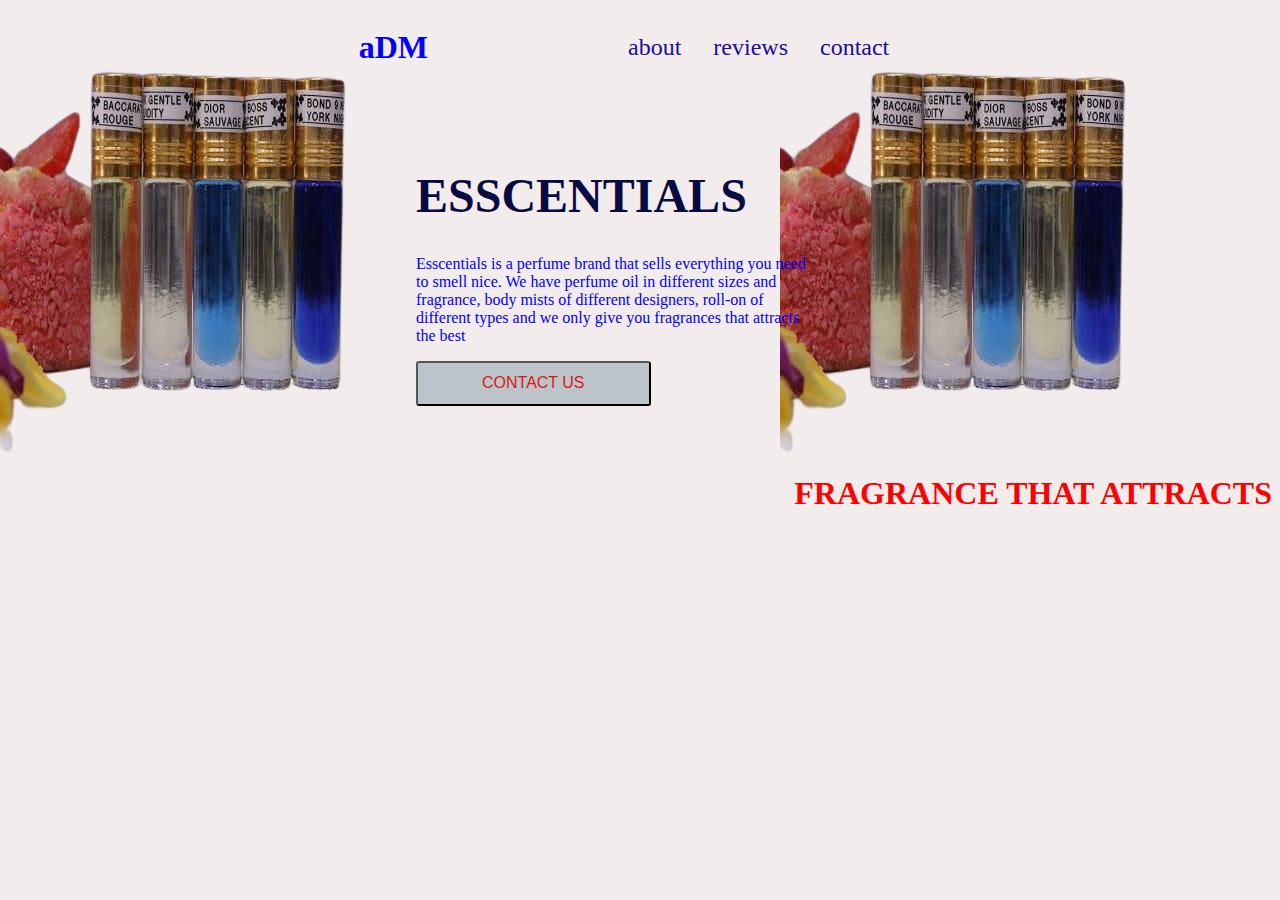
<file: index.html>
<!DOCTYPE html>
<html lang="en">
<head>
    <meta charset="UTF-8">
    <meta http-equiv="X-UA-Compatible" content="IE=edge">
    <meta name="viewport" content="width=device-width, initial-scale=1.0">
    <link rel="stylesheet" href="index.css">
    <link rel="stylesheet" href="about.css">
    <link rel="stylesheet" href="contact.css">
    <link rel="stylesheet" href="review.css">
    <title>BELLO RUKAYAT 2021/10118</title>
</head>
<body class="container">

    <section class="section1">
        <nav class="navigation">
            <h1 class="logo">aDM</h1>
            <ul class="ulist">
                <a href="./about.html">
                    <li>about</li>
                </a>
                <a href="./reviews.html">
                    <li>reviews</li>
                </a>
                <a href="./contact.html">
                    <li>contact</li>
                </a>

            </ul>
        </nav>
    </section>

    <section class="section2">
        <div class="first-div">
            <h1 class="header1">ESSCENTIALS</h1>
            <p class="paragraph1">
                Esscentials is a perfume brand that sells everything you need to smell nice.
                We have perfume oil in different sizes and fragrance, body mists of different designers, roll-on of 
                different types and we only give you fragrances that attracts the best
            </p>
            
            <a href=" tel: +2348139365641">
                <button class="btn1">CONTACT US</button>
            </a>
            <div>
                
            </div>
        
            </div>
            
        
    </section>
    

    </div>
    
</body>

<body class="body2">
    <section class="section3">
        <h1 class="ESSCENTIALS">FRAGRANCE THAT ATTRACTS</h1>   
    </section>
    
    
</body>
</html>
</file>
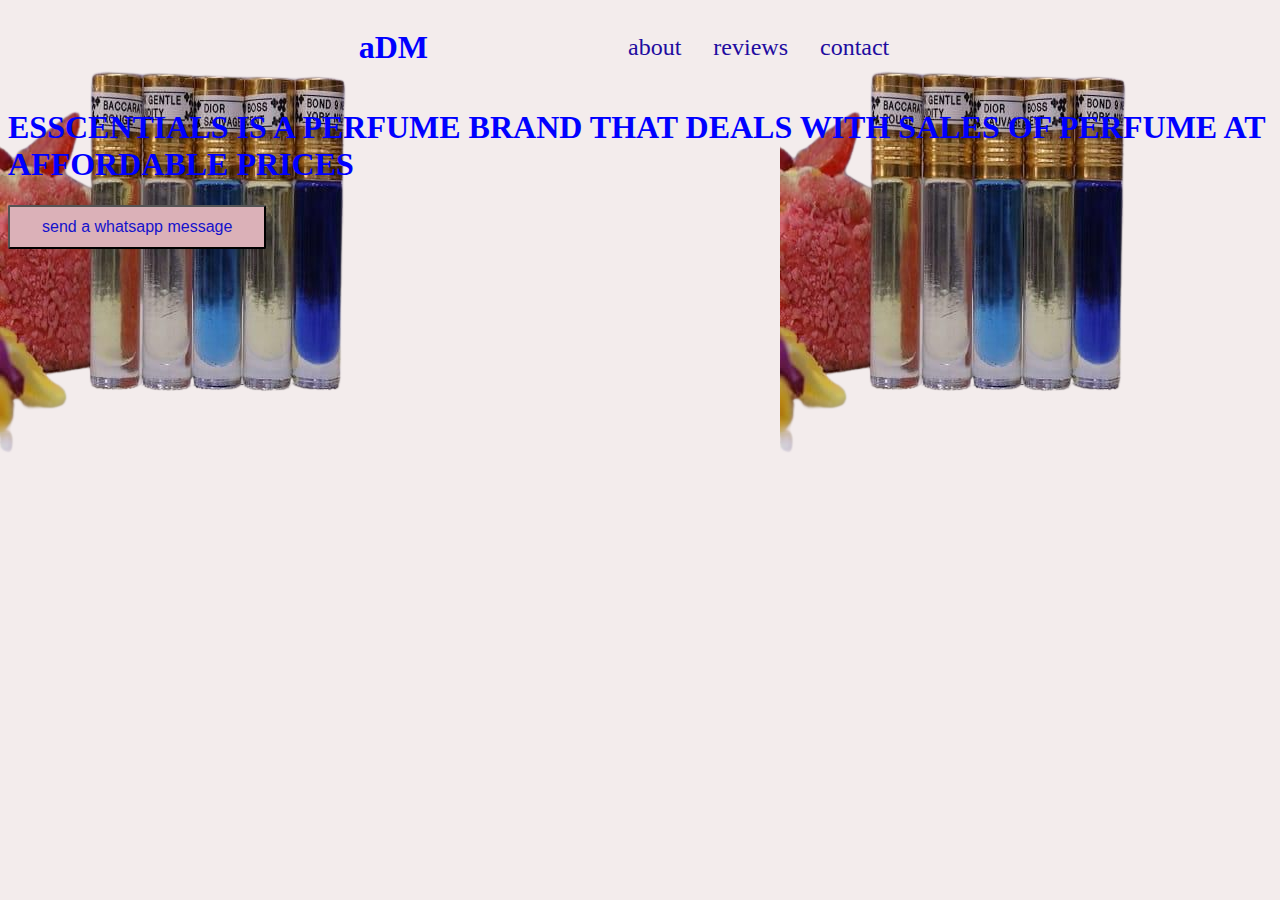
<file: about.html>
<!DOCTYPE html>
<html lang="en">
<head>
    <meta charset="UTF-8">
    <meta http-equiv="X-UA-Compatible" content="IE=edge">
    <meta name="viewport" content="width=device-width, initial-scale=1.0">
    <link rel="stylesheet" href="index.css">
    <link rel="stylesheet" href="about.css">
    <title>adenikerukayat</title>
</head>
<body class="container">
    <section class="section1">
        <nav class="navigation">
            <h1 class="logo">aDM</h1>
            <ul class="ulist">
                <a href="./about.html">
                    <li>about</li>
                </a>
                <a href="./reviews.html">
                    <li>reviews</li>
                </a>
                <a href="./contact.html">
                    <li>contact</li>
                </a>

            </ul>
        </nav>
    </section>

<BOdy class="about-body">
    <H1 class = about-H1>ESSCENTIALS IS A PERFUME BRAND THAT DEALS WITH SALES OF PERFUME AT AFFORDABLE PRICES</H1>
    <a href="tel: +2348139365641">
        <button class="about-button" >send a whatsapp message</button>
        
    </BOdy></a>
</BOdy>
</file>
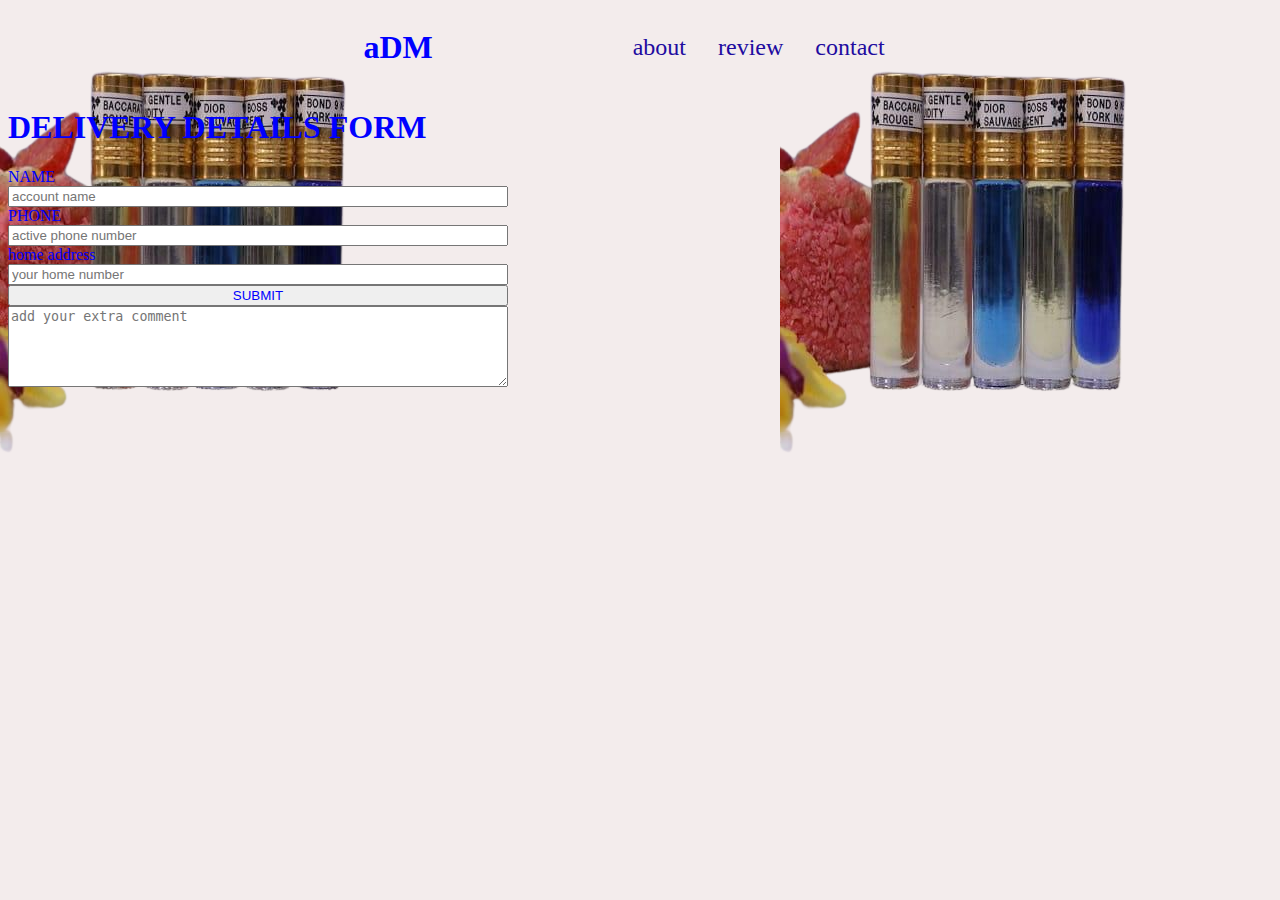
<file: contact.html>
<!DOCTYPE html>
<html lang="en">
<head>
    <meta charset="UTF-8">
    <meta http-equiv="X-UA-Compatible" content="IE=edge">
    <meta name="viewport" content="width=device-width, initial-scale=1.0">
    <link rel="stylesheet" href="index.css">
    <link rel="stylesheet" href="contact.css">
    <title>adenikerukayat</title>
</head>
<body class="container">
    <section class="section1">
        <nav class="navigation">
            <h1 class="logo">aDM</h1>
            <ul class="ulist">
                <a href="./about.html">
                    <li>about</li>
                </a>
                <a href="./reviews.html">
                    <li>review</li>
                </a>
                <a href="./contact.html">
                    <li>contact</li>
                </a>

            </ul>
        </nav>
    </section>
    <h1>DELIVERY DETAILS FORM</h1>
<form class="form">
    <label for="name" >NAME</label>
    <input type="text" placeholder="account name"/>
    <label for=" phone-number" >PHONE</label>
    <input type="number" placeholder="active phone number"/>
    <label for="home address">home address</label>
    <input type="text" placeholder="your home number">
    
   
    <button class="contact-button">SUBMIT
    </button>

    <textarea name="talk to ruka" id="" cols="20" rows="5" placeholder="add your extra comment"></textarea>
</form>
</file>
<file: index.css>
.container{
   background-image: url(perfumeoil2.png);
   background-color: rgb(243, 236, 236);
 background-size: auto;
 background-repeat: space;

}
.navigation{
    display: flex;
    flex-direction: row;
    justify-content: center;
    align-items: center;
}
.ulist{
    display: flex;
    flex-direction: row;
}

.logo{
    color: blue;
    font-size: 2rem;
    margin-right: 10rem;
}

.ulist{
    list-style: none;
}
li {
    color: rgb(33, 11, 160);
    margin-right: 2rem;
    font-size: 1.5rem;
    text-decoration: none;
}

a{
    text-decoration:none;
}

.section2{
    display: flex;
    flex-direction: row;
    justify-content: center;
    align-items: center;
    padding-top: 3rem;
}

.header1{
    color: rgb(8, 11, 65);
    font-size: 3rem;
}
.first-div{
    width: 400px;
    margin-right: 3rem;
}

.img1{
max-width: 300px;
background-size: auto;

}

.btn1{
    background-color: rgb(188, 195, 201);
    padding: 0.7rem 4rem;
    border-radius: 3px;
    color: rgb(216, 25, 25);
    font-size: 1rem;
}

.img2{
    max-width: 500px;
    max-height: 300px;
}

.section2{
    justify-items: left;
    align-items: left;
}

.section3{
    display: flex;
 flex-direction: column;
 justify-content: end;
 align-content:center;
 padding-top: 3rem;
 
 
}
.ESSCENTIALS{
   color:red;
text-decoration: solid;
}

.paragraph1{
    text-align: left;
    justify-items: left;
    color: blue;
}


.section3{
    text-align: end;
    color: blueviolet;
}

.about-H1{
    display: flex;
    flex-direction: row;
    align-content: center;
    justify-content: center;
}
</file>
<file: about.css>
.about-class{
    display: flex;
    flex-direction: column;
    max-width: 500px;
    max-height: 200px;
    image-resolution: 20rem;
    color: rgb(170, 126, 112);
}

.about-H1{
    display: flex;
    flex-direction: column;
    color: blue;
}

.about-button{
    background-color: rgb(219, 177, 184);
    padding: 0.7rem 2rem;
    border-radius: 2px;
    color: rgb(20, 17, 204);
    font-size: 1rem;
}
</file>
<file: contact.css>
form{
    display: flex;
    flex-direction: column;
    text-decoration-color: blue;
    max-width: 500px;

    color:blue;
}

.contact-button{
    size: 50px;
    color: blue;
}

h1{
color: blue;
}
</file>
<file: review.css>
.reviews-class{
    display: flex;
    flex-direction: column;
    max-width: 500px;
    max-height: 200px;
    image-resolution: 20rem;
    color: rgb(170, 126, 112);
}
</file>
